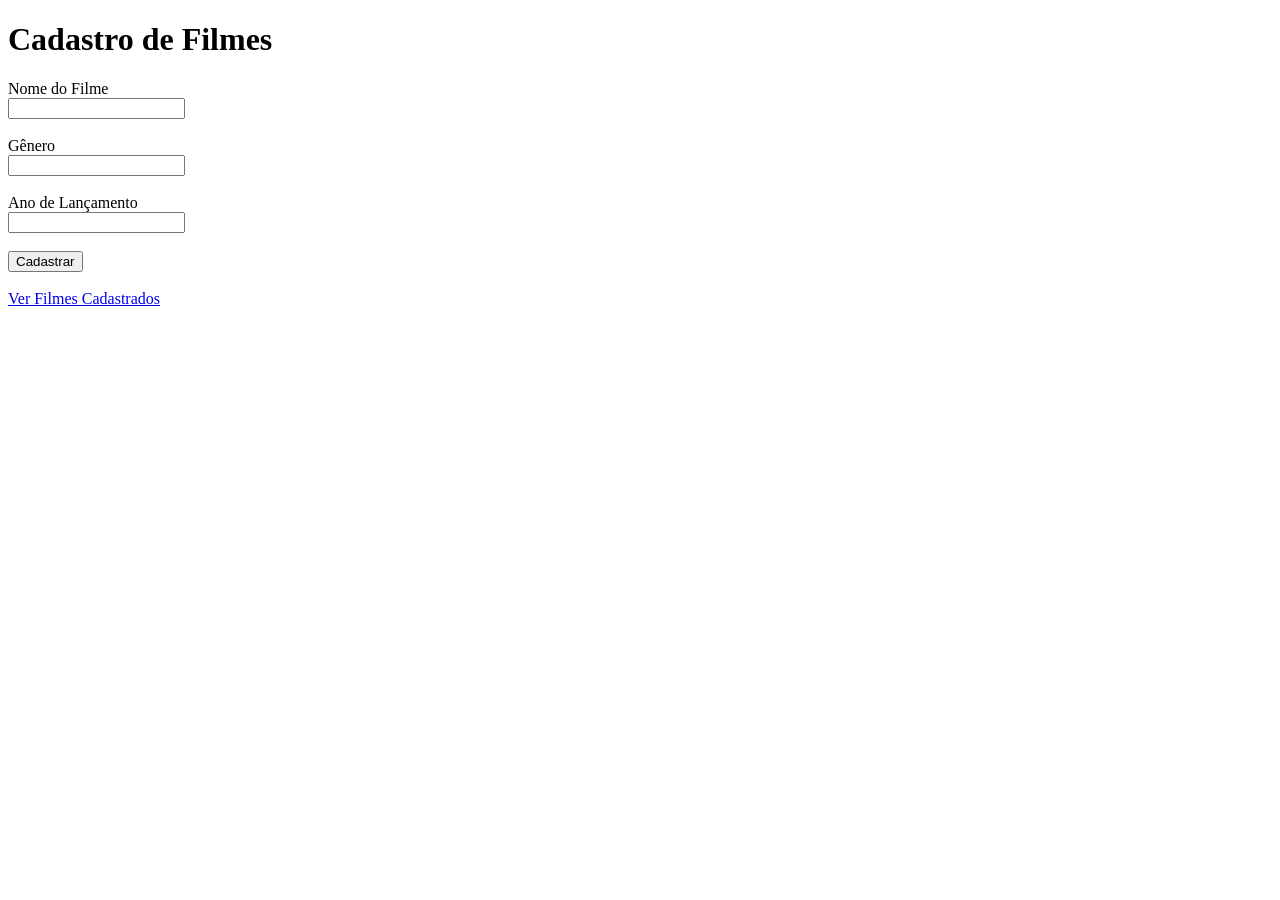
<file: (16.07.26)/templates/cadastro.html>
<!DOCTYPE html>
<html lang="pt-br">

<head>
    <meta charset="UTF-8">
    <title>Cadastro de Filmes</title>
</head>

<body>

    <h1>Cadastro de Filmes</h1>

    <form method="POST">

        <label>Nome do Filme</label><br>
        <input type="text" name="nome" required>

        <br><br>

        <label>Gênero</label><br>
        <input type="text" name="genero" required>

        <br><br>

        <label>Ano de Lançamento</label><br>
        <input type="number" name="ano" required>

        <br><br>

        <button type="submit">
            Cadastrar
        </button>

    </form>

    <br>

    <a href="{{ url_for('listar') }}">
        Ver Filmes Cadastrados
    </a>

</body>

</html>
</file>
